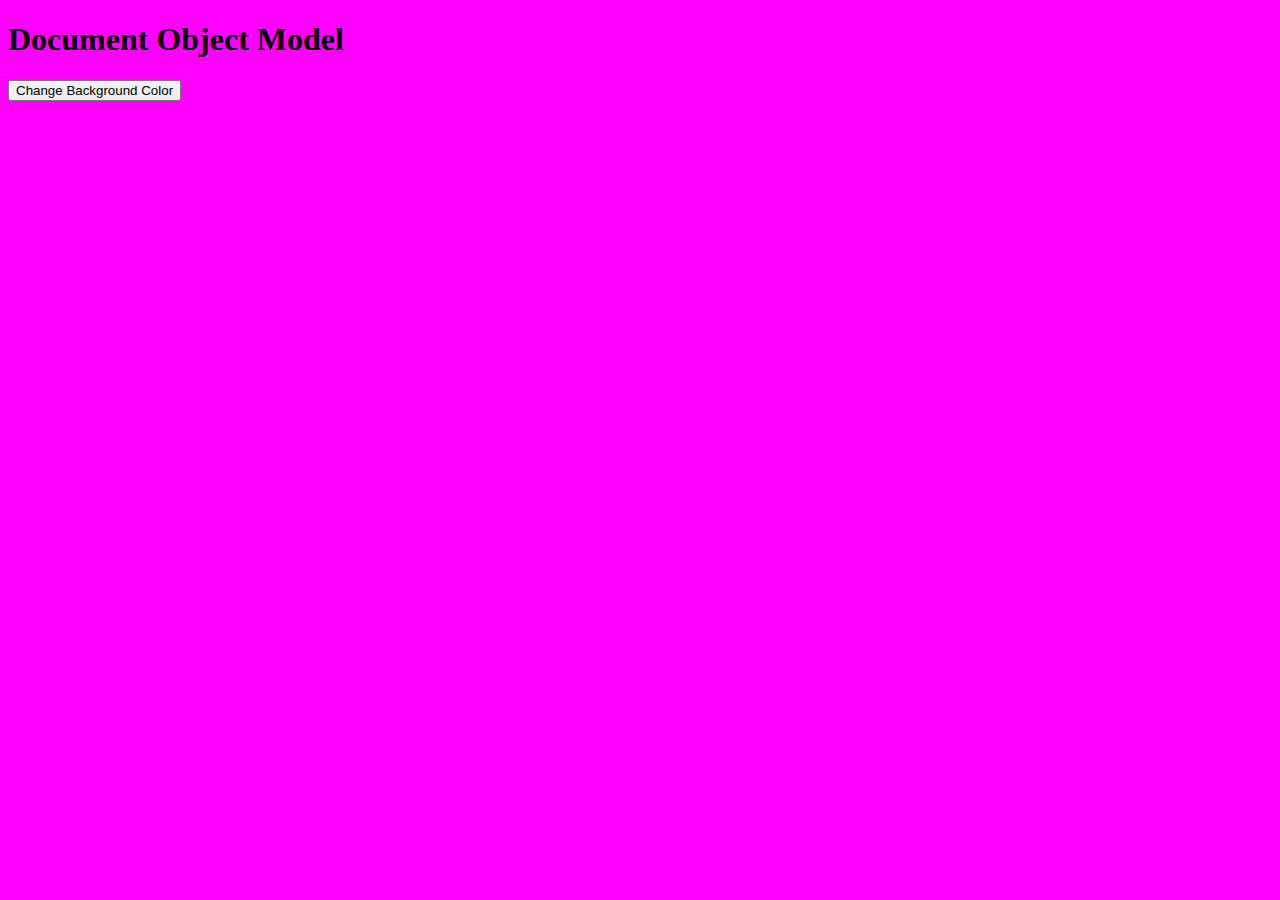
<file: projects file/index.html>
<!DOCTYPE html>
<html lang="en">

  <head>
    <title>Learning the DOM</title>
  </head>

  <body style="background-color: fuchsia;">
    <h1>Document Object Model</h1>
    <button id="changeBackground">Change Background Color</button>

    <script src="scripts.js"></script>
  </body>

</html>
</file>
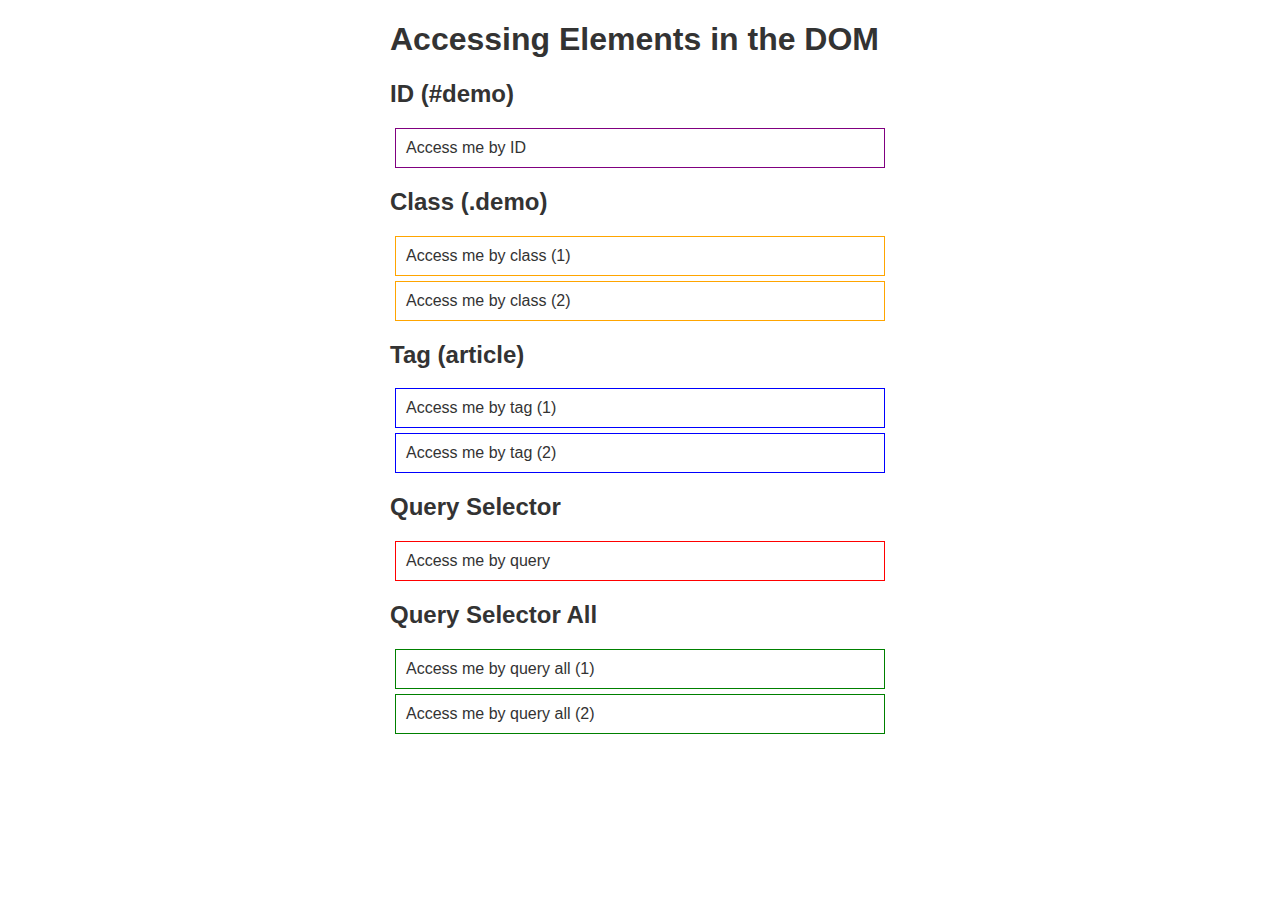
<file: projects file/access.html>
<!DOCTYPE html>
<html lang="en">

<head>
  <meta charset="utf-8">
  <meta name="viewport" content="width=device-width, initial-scale=1.0">

  <title>Accessing Elements in the DOM</title>

  <style>
    html { font-family: sans-serif; color: #333; }
    body { max-width: 500px; margin: 0 auto; padding: 0 15px; }
    div, article { padding: 10px; margin: 5px; border: 1px solid #dedede; }
  </style>

</head>

<body>

  <h1>Accessing Elements in the DOM</h1>

  <h2>ID (#demo)</h2>
  <div id="demo">Access me by ID</div>

  <h2>Class (.demo)</h2>
  <div class="demo">Access me by class (1)</div>
  <div class="demo">Access me by class (2)</div>

  <h2>Tag (article)</h2>
  <article>Access me by tag (1)</article>
  <article>Access me by tag (2)</article>

  <h2>Query Selector</h2>
  <div id="demo-query">Access me by query</div>

  <h2>Query Selector All</h2>
  <div class="demo-query-all">Access me by query all (1)</div>
  <div class="demo-query-all">Access me by query all (2)</div>

  <script src="access.js"></script>

</body>

</html>
</file>
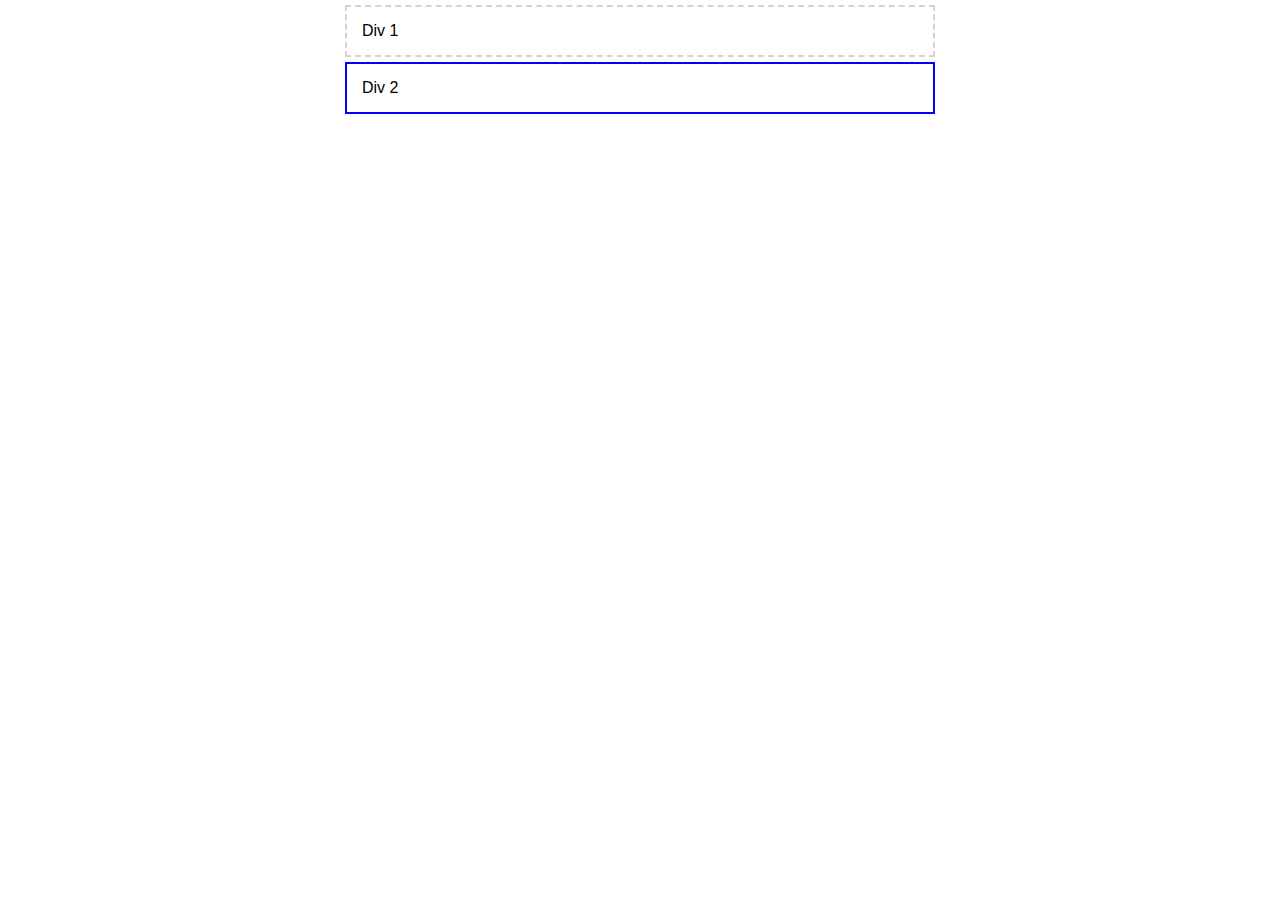
<file: projects file/classes.html>
<!DOCTYPE html>
<html lang="en">

<style>
    body {
        max-width: 600px;
        margin: 0 auto;
        font-family: sans-serif;
    }
    .active {
        border: 2px solid blue;
    }

    .warning {
        border: 2px solid red;
    }

    .hidden {
        display: none;
    }

    div {
        border: 2px dashed lightgray;
        padding: 15px;
        margin: 5px;
    }
</style>

<body>

    <div>Div 1</div>
    <div class="active">Div 2</div>

</body>

</html>
</file>
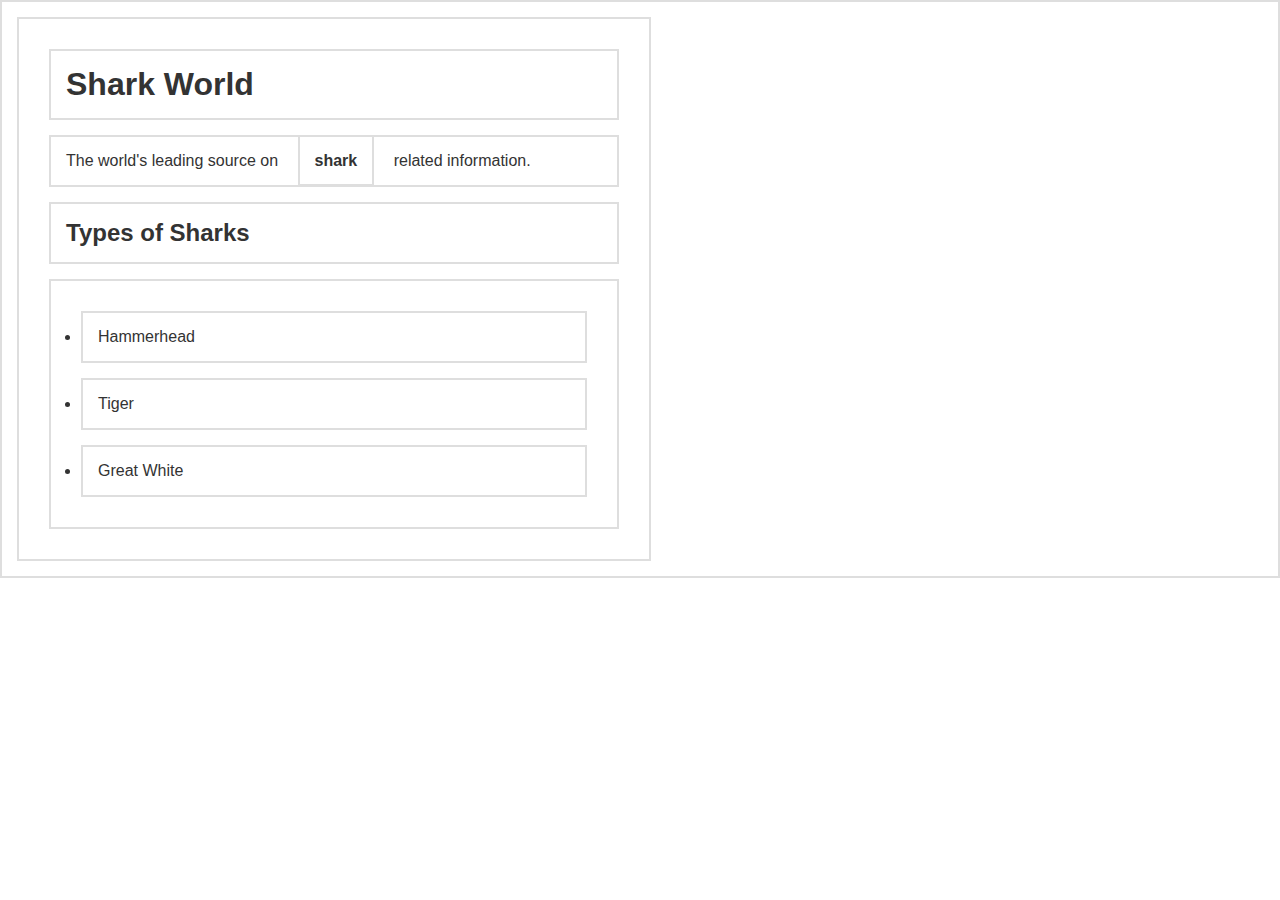
<file: projects file/nodes.html>
<!DOCTYPE html>
<html>

<head>
  <title>Learning About Nodes</title>

  <style>
    * { border: 2px solid #dedede; padding: 15px; margin: 15px; }
    html { margin: 0; padding: 0; }
    body { max-width: 600px; font-family: sans-serif; color: #333; }
  </style>
</head>

<body>
  <h1>Shark World</h1>
  <p>The world's leading source on <strong>shark</strong> related information.</p>
  <h2>Types of Sharks</h2>
  <ul>
    <li>Hammerhead</li>
    <li>Tiger</li>
    <li>Great White</li>
  </ul>
</body>

<script>
  const h1 = document.getElementsByTagName('h1')[0];
  const p = document.getElementsByTagName('p')[0];
  const ul = document.getElementsByTagName('ul')[0];
</script>

</html>
</file>
